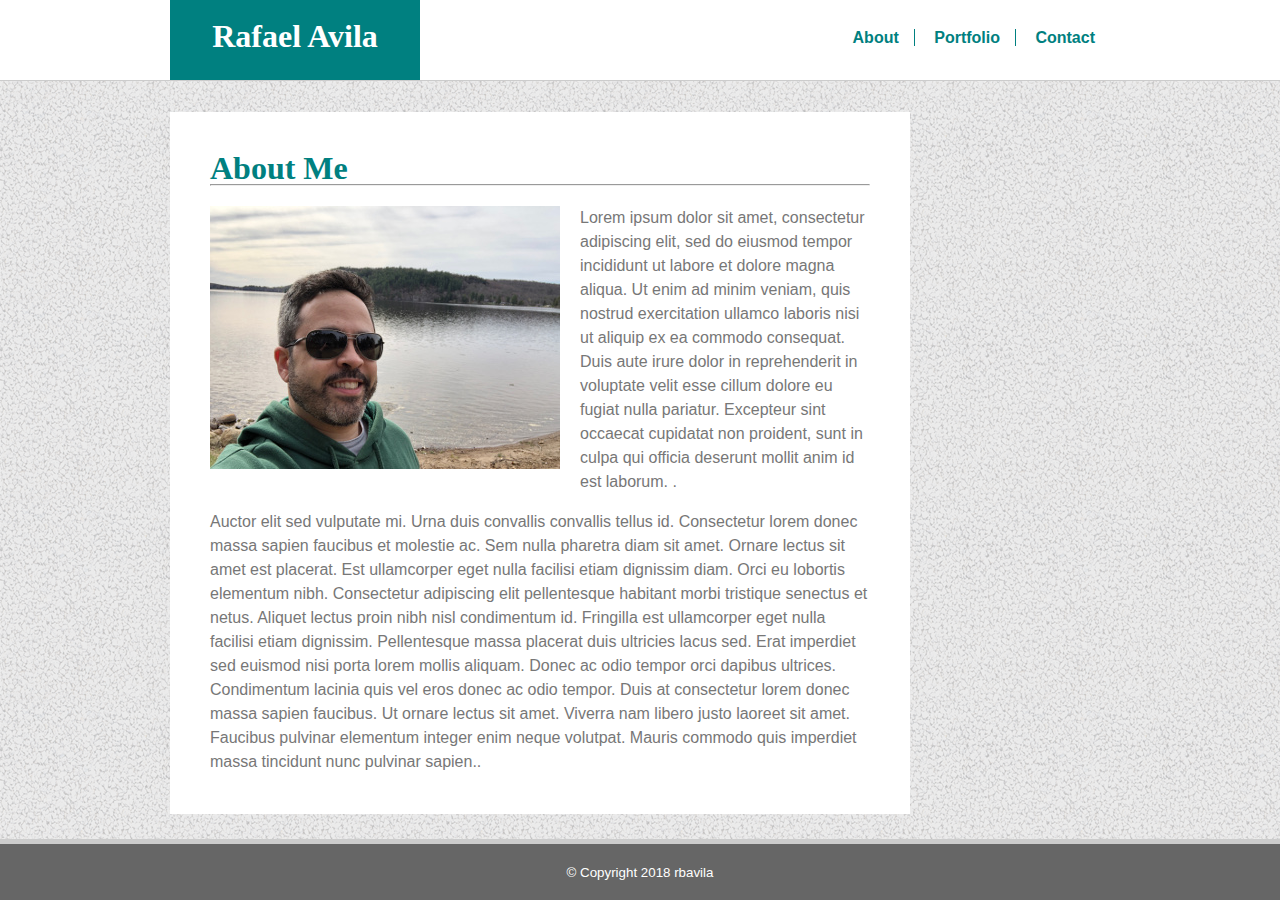
<file: index.html>
<!DOCTYPE html>

<html lang="en">

<head>
    <title>RBA | About</title>
    <link rel="stylesheet" type="text/css" href="assets/css/reset.css">
    <link rel="stylesheet" type="text/css" href="assets/css/style.css">


</head>

<body>

    <header>
        <div class="container-header">
            <div class="name-tag">
                <h1>Rafael Avila</h1>
            </div>


            <div class="links-bar">
                <ul id="ul-links">
                    <li class="li-link-a"><a href="index.html">About</a></li>
                    <li class="li-link-a"><a href="portfolio.html">Portfolio</a></li>
                    <li class="li-link"><a href="contact.html">Contact</a></li>
                </ul>
            </div>
        </div>

    </header>
    <hr>
    <main>
        <div class="container-main">

            <div class="white-container">
                <h1>About Me</h1>

                <hr>

                <div class="inner-container">
                    <img id="profile" src="assets/images/profile.jpg" alt="profile picture of a handson men">


                    <p>Lorem ipsum dolor sit amet, consectetur adipiscing elit, sed do eiusmod tempor incididunt ut
                        labore
                        et dolore magna aliqua. Ut enim ad minim veniam, quis nostrud exercitation ullamco laboris nisi
                        ut
                        aliquip ex ea commodo consequat. Duis aute irure dolor in reprehenderit in voluptate velit esse
                        cillum dolore eu fugiat nulla pariatur. Excepteur sint occaecat cupidatat non proident, sunt in
                        culpa qui officia deserunt mollit anim id est laborum.
                        .</p><br>

                    <p>Auctor elit sed vulputate mi. Urna duis convallis convallis tellus id. Consectetur lorem donec
                        massa
                        sapien faucibus et molestie ac. Sem nulla pharetra diam sit amet. Ornare lectus sit amet est
                        placerat. Est ullamcorper eget nulla facilisi etiam dignissim diam. Orci eu lobortis elementum
                        nibh. Consectetur adipiscing elit pellentesque habitant morbi tristique senectus et netus.
                        Aliquet
                        lectus proin nibh nisl condimentum id. Fringilla est ullamcorper eget nulla facilisi etiam
                        dignissim. Pellentesque massa placerat duis ultricies lacus sed. Erat imperdiet sed euismod
                        nisi
                        porta lorem mollis aliquam. Donec ac odio tempor orci dapibus ultrices. Condimentum lacinia
                        quis
                        vel eros donec ac odio tempor. Duis at consectetur lorem donec massa sapien faucibus. Ut ornare
                        lectus sit amet. Viverra nam libero justo laoreet sit amet. Faucibus pulvinar elementum integer
                        enim neque volutpat. Mauris commodo quis imperdiet massa tincidunt nunc pulvinar sapien..</p>
                </div>
            </div>
        </div>

    </main>

    <footer>
        <small>&copy; Copyright 2018 rbavila</small>
    </footer>
</body>

</html>
</file>
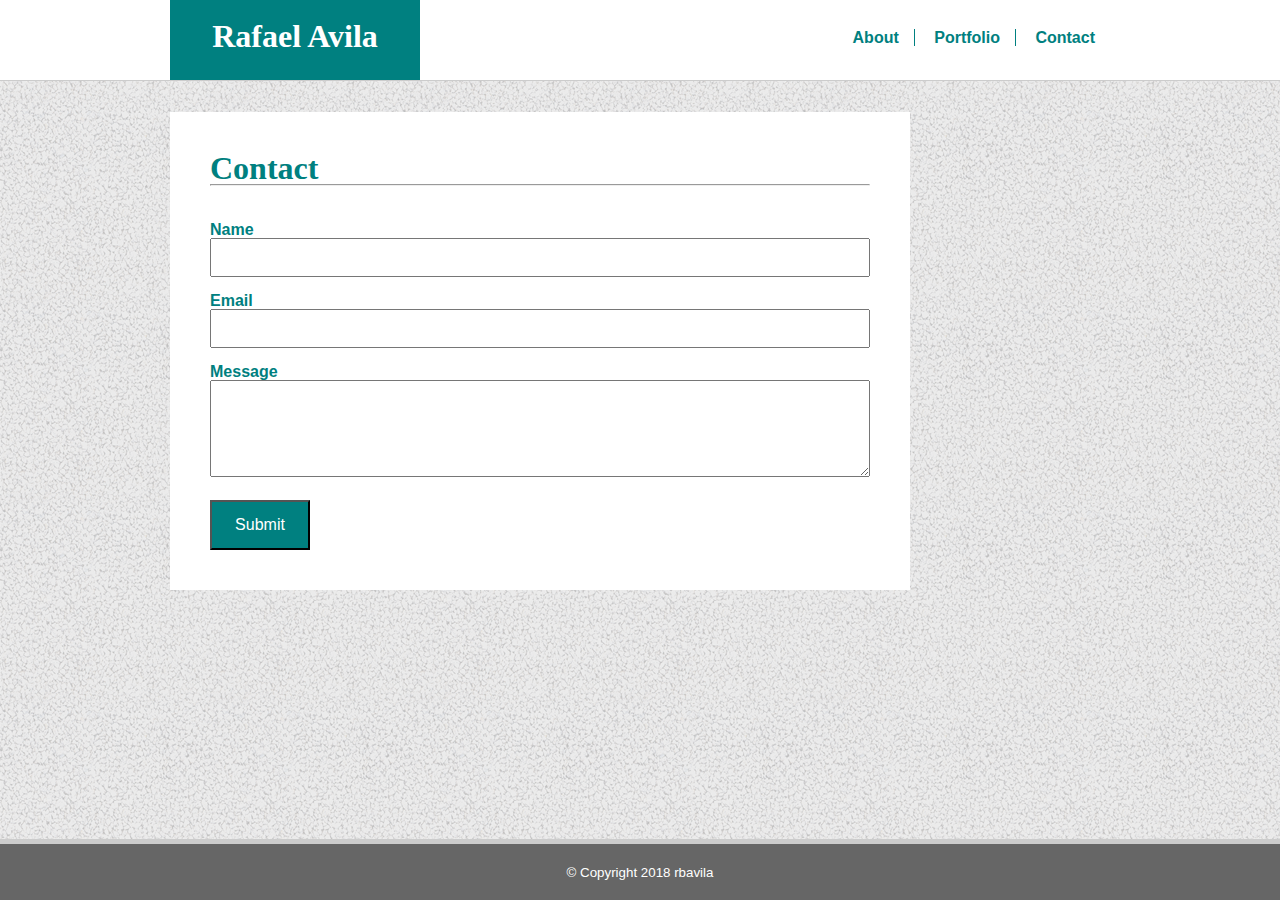
<file: contact.html>
<!DOCTYPE html>

<html lang="en">

<head>
    <title>RBA | About</title>
    <link rel="stylesheet" type="text/css" href="assets/css/reset.css">
    <link rel="stylesheet" type="text/css" href="assets/css/style.css">


</head>

<body>

    <header>
        <div class="container-header">
            <div class="name-tag">
                <h1>Rafael Avila</h1>
            </div>


            <div class="links-bar">
                <ul id="ul-links">
                    <li class="li-link-a"><a href="index.html">About</a></li>
                    <li class="li-link-a"><a href="portfolio.html">Portfolio</a></li>
                    <li class="li-link"><a href="contact.html">Contact</a></li>
                </ul>
            </div>
        </div>

    </header>
    <hr>
    <main>
        <div class="container-main">

            <div class="white-container">
                <h1>Contact</h1>

                <hr>

                <div class="inner-container">

                    <form>
                        <br>
                        <label><strong>Name</strong></label><br>
                        <input class="contactInput" type="text" name="name"><br>
                        <br>

                        <label><strong>Email</strong></label><br>
                        <input class="contactInput" type="text" name="email"><br>
                        <br>

                        <label><strong>Message</strong></label><br>
                        <textarea name="message" rows="5"></textarea><br>
                        

                        <button type="button" value="Submit">Submit</button>
                    </form>

                </div>
            </div>

    </main>

    <footer>
        <small>&copy; Copyright 2018 rbavila</small>
    </footer>
</body>

</html>
</file>
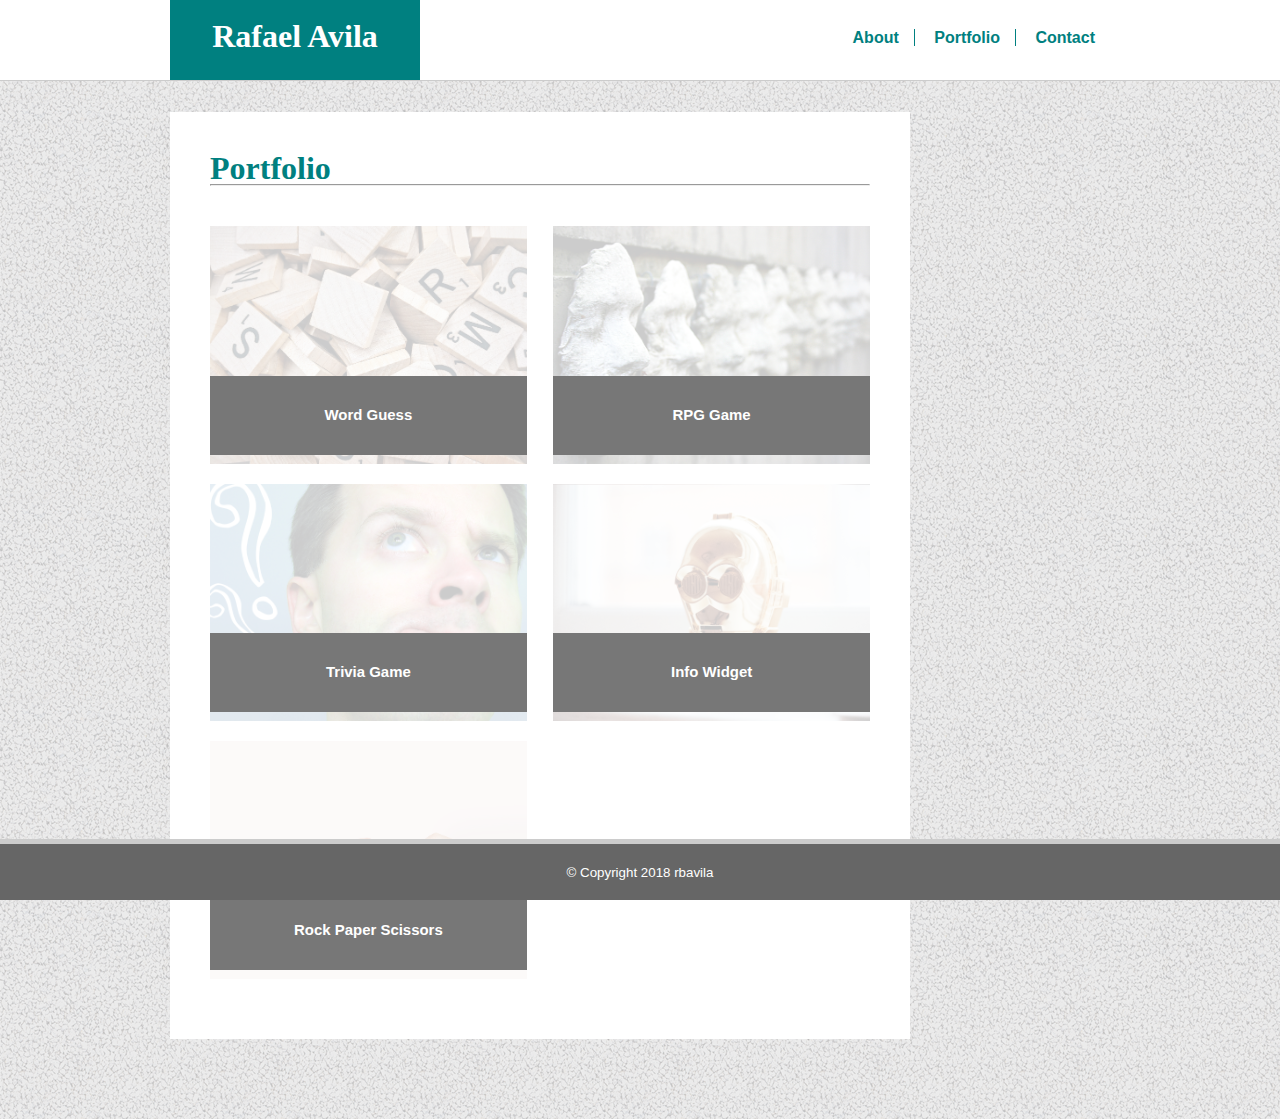
<file: portfolio.html>
<!DOCTYPE html>

<html lang="en">

<head>
    <title>RBA | About</title>
    <link rel="stylesheet" type="text/css" href="assets/css/reset.css">
    <link rel="stylesheet" type="text/css" href="assets/css/style.css">


</head>

<body>

    <header>
        <div class="container-header">
            <div class="name-tag">
                <h1>Rafael Avila</h1>
            </div>


            <div class="links-bar">
                <ul id="ul-links">
                    <li class="li-link-a"><a href="index.html">About</a></li>
                    <li class="li-link-a"><a href="portfolio.html">Portfolio</a></li>
                    <li class="li-link"><a href="contact.html">Contact</a></li>
                </ul>
            </div>
        </div>

    </header>
    <hr>
    <main>
        <div class="container-main">

            <div class="white-container">
                <h1>Portfolio</h1>

                <hr>

                <div class="flex-container">
                    <div class="portfolio-item item-1">
                        <div class="portfolio-image ">
                            <div class="banner">
                                <h5>Word Guess</h5>
                            </div>
                        </div>
                    </div>

                    <div class="portfolio-item item-2">
                        <div class="portfolio-image">
                            <div class="banner">
                                <h5>Info Widget</h5>
                            </div>
                        </div>
                    </div>

                    <div class="portfolio-item item-3">
                        <div class="portfolio-image">
                            <div class="banner">
                                <h5>Rock Paper Scissors</h5>
                            </div>
                        </div>
                    </div>

                    <div class="portfolio-item item-4">
                        <div class="portfolio-image">
                            <div class="banner">
                                <h5>Trivia Game</h5>
                            </div>
                        </div>
                    </div>

                    <div class="portfolio-item item-5">
                        <div class="portfolio-image ">
                            <div class="banner">
                                <h5>RPG Game</h5>
                            </div>
                        </div>
                    </div>

                </div>


            </div>
        </div>

    </main>

    <footer>
        <small>&copy; Copyright 2018 rbavila</small>
    </footer>
</body>

</html>
</file>
<file: assets/css/style.css>
/* * Teal color (used for headings and backgrounds): `#4aaaa5`
* Regular font color (used for paragraphs and all text besides the headings): `#777777`
* Main header background color: `#ffffff`
* Main header border color: `#cccccc`
* Footer background color: `#666666`
* Main content background color: `#ffffff`
* Main content border color: `#dddddd` */


* {
    box-sizing: border-box;
    margin: 0px;
    font-family: 'Arial', 'Helvetica Neue', Helvetica, sans-serif;
}


/* Navigation Bar
**************************************************************/



header {
    float:leff;
    margin: 0px; 
    position: fixed;
    background-color: white;
    width: 100%;
    float:left;
    border-bottom: #cccccc solid 1px;
    z-index: 102;

}

li {
    display: inline;
}

.name-tag {
    float: left;
    padding: 20px 0px;
    height: 80px;
    color:white;
    background-color:teal;
    text-align: center;
    width: 250px;
    position: relative;
}


ul {
    padding-inline-start: 0px;
    font-size: 16px;
    padding: 30px 0;
    font-weight: bold;
    margin-right: 0px;
    text-align: right;
    position: relative;
    font-family: Arial, Helvetica, sans-serif;
}

.li-link-a {
    border-right: solid 1px teal;
 
}

li {
    padding: 0 5px;
}

a {
    text-decoration: none;
    padding: 10px;
    color:teal
}

a:visited {
    color: teal;
}

a:hover {
    color: darkblue;

}

/* Global Styles 
**************************************************************/

body {
    margin:0px auto;
    background-image: url("../images/gravel.png");
    position: relative;
}



.container-header, main h1, label {
    color: teal;
}

main {
    margin: 110px 20px 80px 20px; 
    /* float: left;   */
}

h1 {
    font-family: 'Georgia', Times, 'Times New Roman', serif;
}



.white-container {
    background-color: white;
    padding: 40px;
    
    max-width: 740px;
}




p {
    line-height: 24px;
    color:#777777;
}

footer {
    background-color: #666666;
    text-align: center;
    /* height: 60px; */
    color: white;
    padding: 20px 0px;
    border-top: #cccccc solid 5px; 
    width: 100%;
    position: fixed;
    bottom: 0px;
    float: left;
    z-index: 101;
}


/** About Page ***************************
********************************/
#profile {
    float: left;
    margin: 0px 20px 20px 0;
}

.container-header, .container-main {
    max-width: 940px;
    margin: 0 auto;
    
}


.inner-container {
    margin-top: 20px;

}
/** Contact Page ***************************
********************************/
input, textarea {
    width: 100%;
    padding: 10px;
}

button {
    width: 100px;
    height: 50px;
    margin-top: 20px;
    background-color: teal;
    color: white;
    font-size: 16px;

}



/** Portfolio  ***************************
********************************/

.flex-container {
    display: flex;
    /* display: -webkit-flex;
    display: -webkit-box; */

    flex-direction: row;
    margin-top: 40px;
    flex-wrap: wrap;
    justify-content: space-between;
    align-content: space-between;
}


.portfolio-item {
    position: relative;
    width: 48%;
    padding-top: 36%;
    margin-bottom: 20px;
   /* background-color: beige; */
   background-size: cover;   
}



.portfolio-image {
    background-color: rgba(255, 255,255,0.8);
    z-index: 101;
    width: 100%;
    padding-top: 75%;
    position: absolute;
    top: 0px;
    left: 0px;
  
    margin-bottom: 20px;
}

.banner {
    position: absolute;
    width: 100%;
    background-color: #777777;
    color: white;
    text-align: center;
    bottom: 0.5em;
    z-index: 100;
    padding: 2rem;
    font-size:18px;

}

.item-1 {
    background-image: url("../images/word-guess.jpg");
    order: 1;
 
}

.item-2 {
    background-image: url("../images/info-widget.jpg");
    background-position-y: 70%;
    order: 4;
}

.item-3 {
    background-image: url("../images/rock-paper.jpg");
    background-position-y: 80%;
    order: 5;
}
.item-4 {
    background-image: url("../images/trivia-game.jpg");
    order: 3;
}
.item-5 {
    background-image: url("../images/rpg-game.jpg");
    background-position-y: 80%;
    order: 2;
}


.portfolio-image:hover {
    animation-name: portfolio-image;
    animation-duration: 4s;
}

.banner:hover {
    animation-name: banner-color;
    animation-duration: 4s;
}

@keyframes portfolio-image {
    from {background-color: rgba(255, 255,255,.8);}
    to {background-color: rgba(255, 255,255,0);}
}

@keyframes banner-color {
    from {background-color:  #777777;}
    to {background-color: black;}
}

/** Media Queries ***************************
********************************/
@media screen and (max-width:980px) {
    header {
        width: 100%;
        /* clear:both; */
    }

    ul {
        height: 80px;
    }

    

    .name-tag {
        margin-left: 20px;
    }

    main h1 {
        margin-bottom: 20px;
    }


}

@media screen and (max-width:768px) {
    /* header, body {
        width: 100%;
    } */

}

@media screen and (max-width:640px) {
    header, body, .name-tag, ul {
        width: 100%;
    }

    ul {
        text-align: center;
        float: left;
        height: 40px;
        padding:10px;
    }

    .name-tag {
        margin: 0px;
    }

    .portfolio-item {
        width: 100%;
        padding-top: 75%;
    }

    .banner {
        font-size: 3vw;
    }

    header {
        position: relative;
    }

    main {
        margin-top: 20px;
    }
}
</file>
